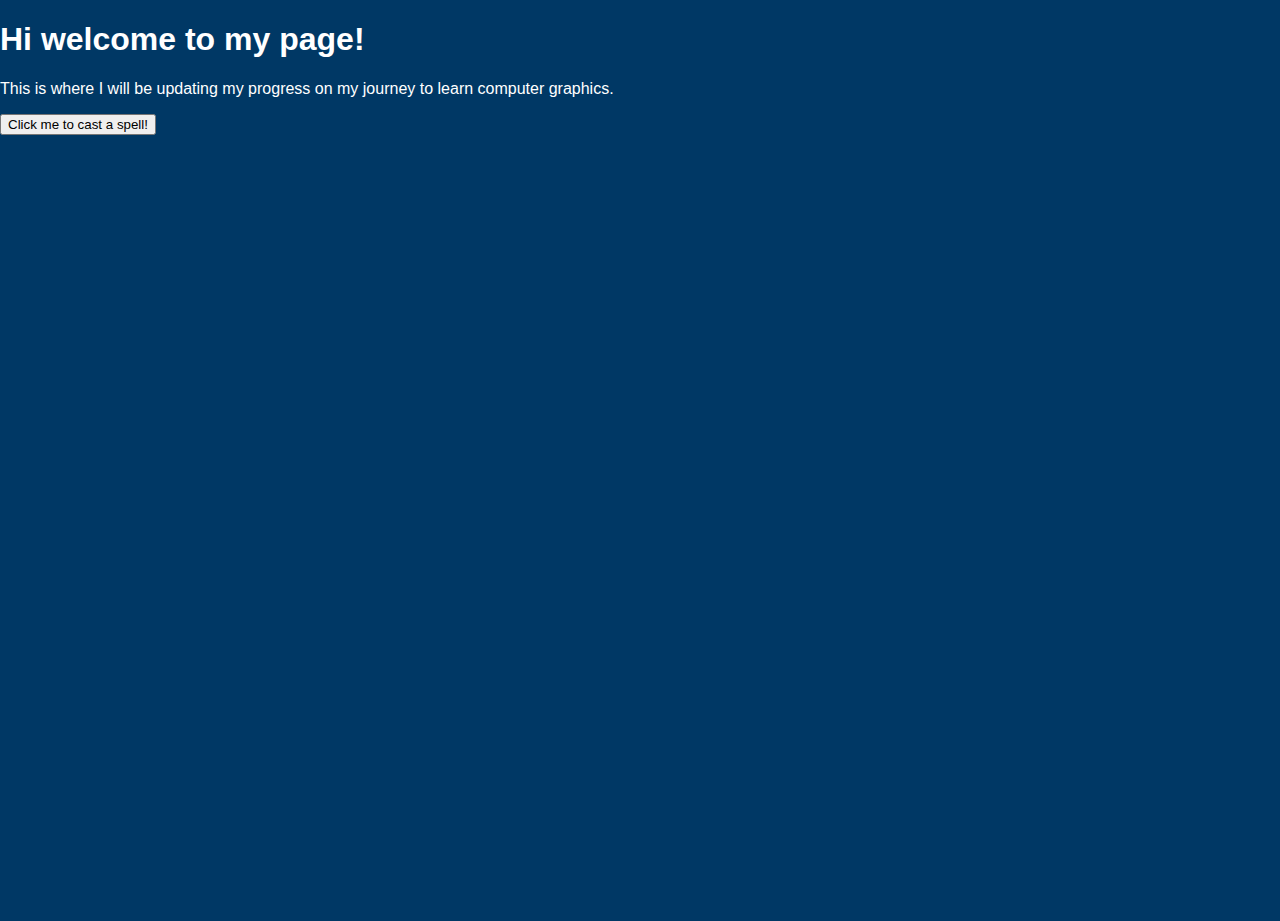
<file: quest1/index.html>
<!DOCTYPE html>
<html>
<head>
    <meta charset="UTF-8">
    <meta name="viewport" content="width=device-width, initial-scale=1.0">
    <link rel="stylesheet" type="text/css" href="../css/style.css">
    <title>Connors Arcane Portal</title>
</head>
<body>
    <h1>Hi welcome to my page!</h1>
    <p>This is where I will be updating my progress on my journey to learn computer graphics.</p>
    <button onclick="castSpell()">Click me to cast a spell!</button>
    <p id="spellResult"></p>
    <script>
        function castSpell() {
            var spells = [
                "Fireball",
                "Ice Storm",
                "Lightning Bolt",
                "Heal",
                "Summon Skeleton",
                "Summon Dragon",
                "Summon Elemental",
                "Summon Demon",
                "Summon Angel",
                "Summon Golem",
            ];
            // Get the element with the id "spellResult"
            var spellResult = document.getElementById("spellResult");
            spellResult.innerText = "Your spell is casting...";
            
            // Wait one second before displaying the spell
            setTimeout(function() {
                // Randomly select a spell from the list using Math.random()
                var randomSpell = spells[Math.floor(Math.random() * spells.length)];
                spellResult.innerText = "You cast the spell: " + randomSpell + "!";
            }, 1000);
            
        }
    </script>
</body>
</html>
</file>
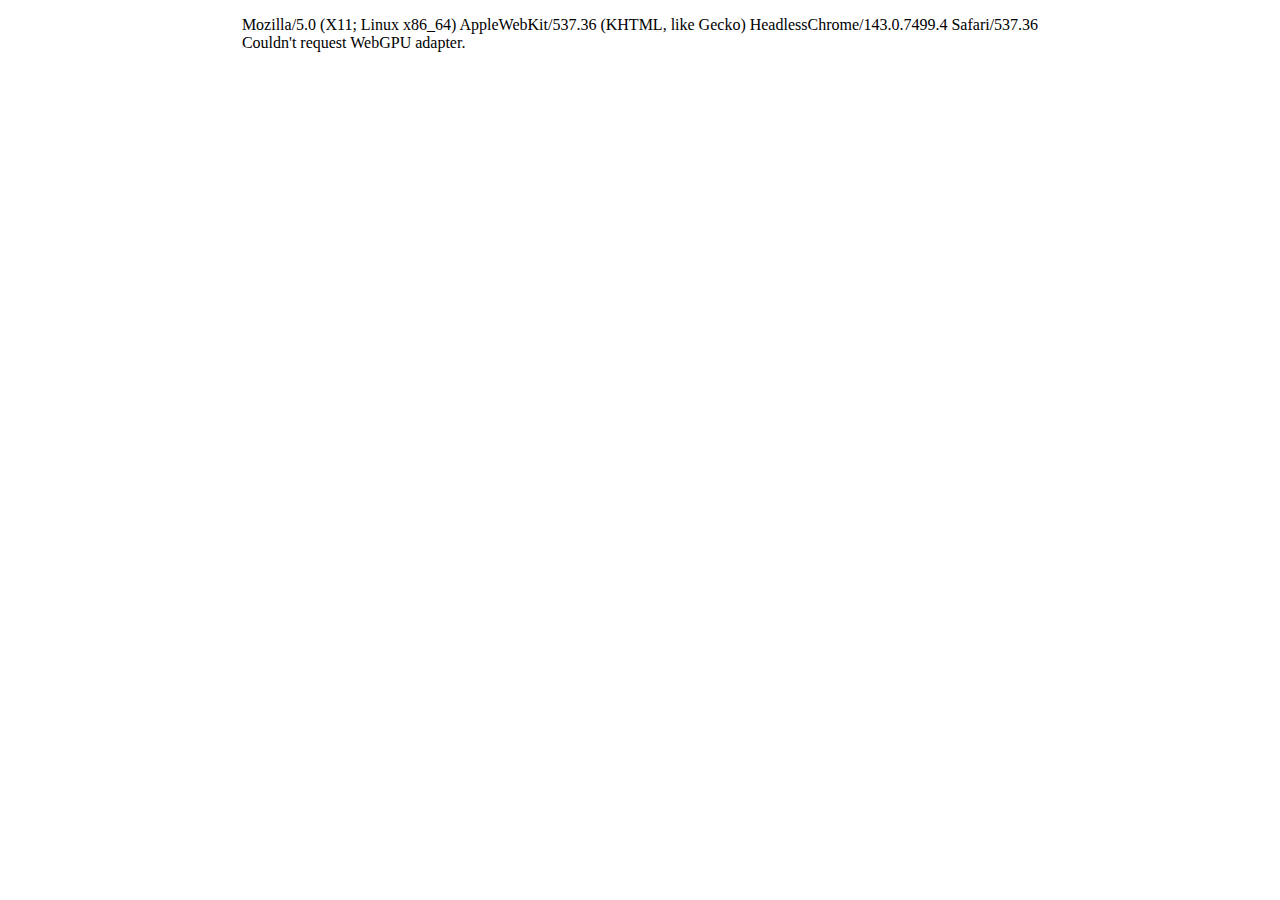
<file: quest1/scroll2.html>
<!DOCTYPE html>
<!-- Comments in HTML is enclosed by these -->
<html>
<head>
    <title>Scroll 2</title>
    <!-- Note that some header tags don't need a close tag. They don't have content, called "void" tags. meta is one of them. -->
    <meta http-equiv="Content-Type" content="text/html; charset=UTF-8">
    <meta charset="utf-8">
    <meta name="viewport" content="width=device-width, user-scalable=no, minimum-scale=1.0, maximum-scale=1.0">
    <!-- Import CSS uisng the link tag -->
    <link rel="stylesheet" type="text/css" href="../css/scroll2.css">
    <!-- Webpage icon -->
    <link rel="icon" href="favicon.ico" type="image/x-icon">
    <!-- Include the web app script -->
    <script type="module" src="script.js"></script>
</head>
<body></body>
</html>
</file>
<file: css/style.css>
html, body {
    overflow: visible;
    width: 100%;
    height: 100%;
    margin: 0;
    padding: 0;
    background-color: #003865;
    font-family: 'Roboto', sans-serif;
    color: #ffffff;
}
</file>
<file: css/scroll2.css>
/* Style of the html, body tags and the container class */
html, body, .container {
    overflow: hidden;
    display: flex;
    height: 100%;
    margin: 0;
    padding: 0;
    place-content: center center;
  }
  
  /* canvas tag style by id */
  #renderCanvas {
    image-rendering: pixelated;
    display: block;
    max-width: 100%;
    width: 100%;
    height: 100%;
    touch-action: none;
  }
</file>
